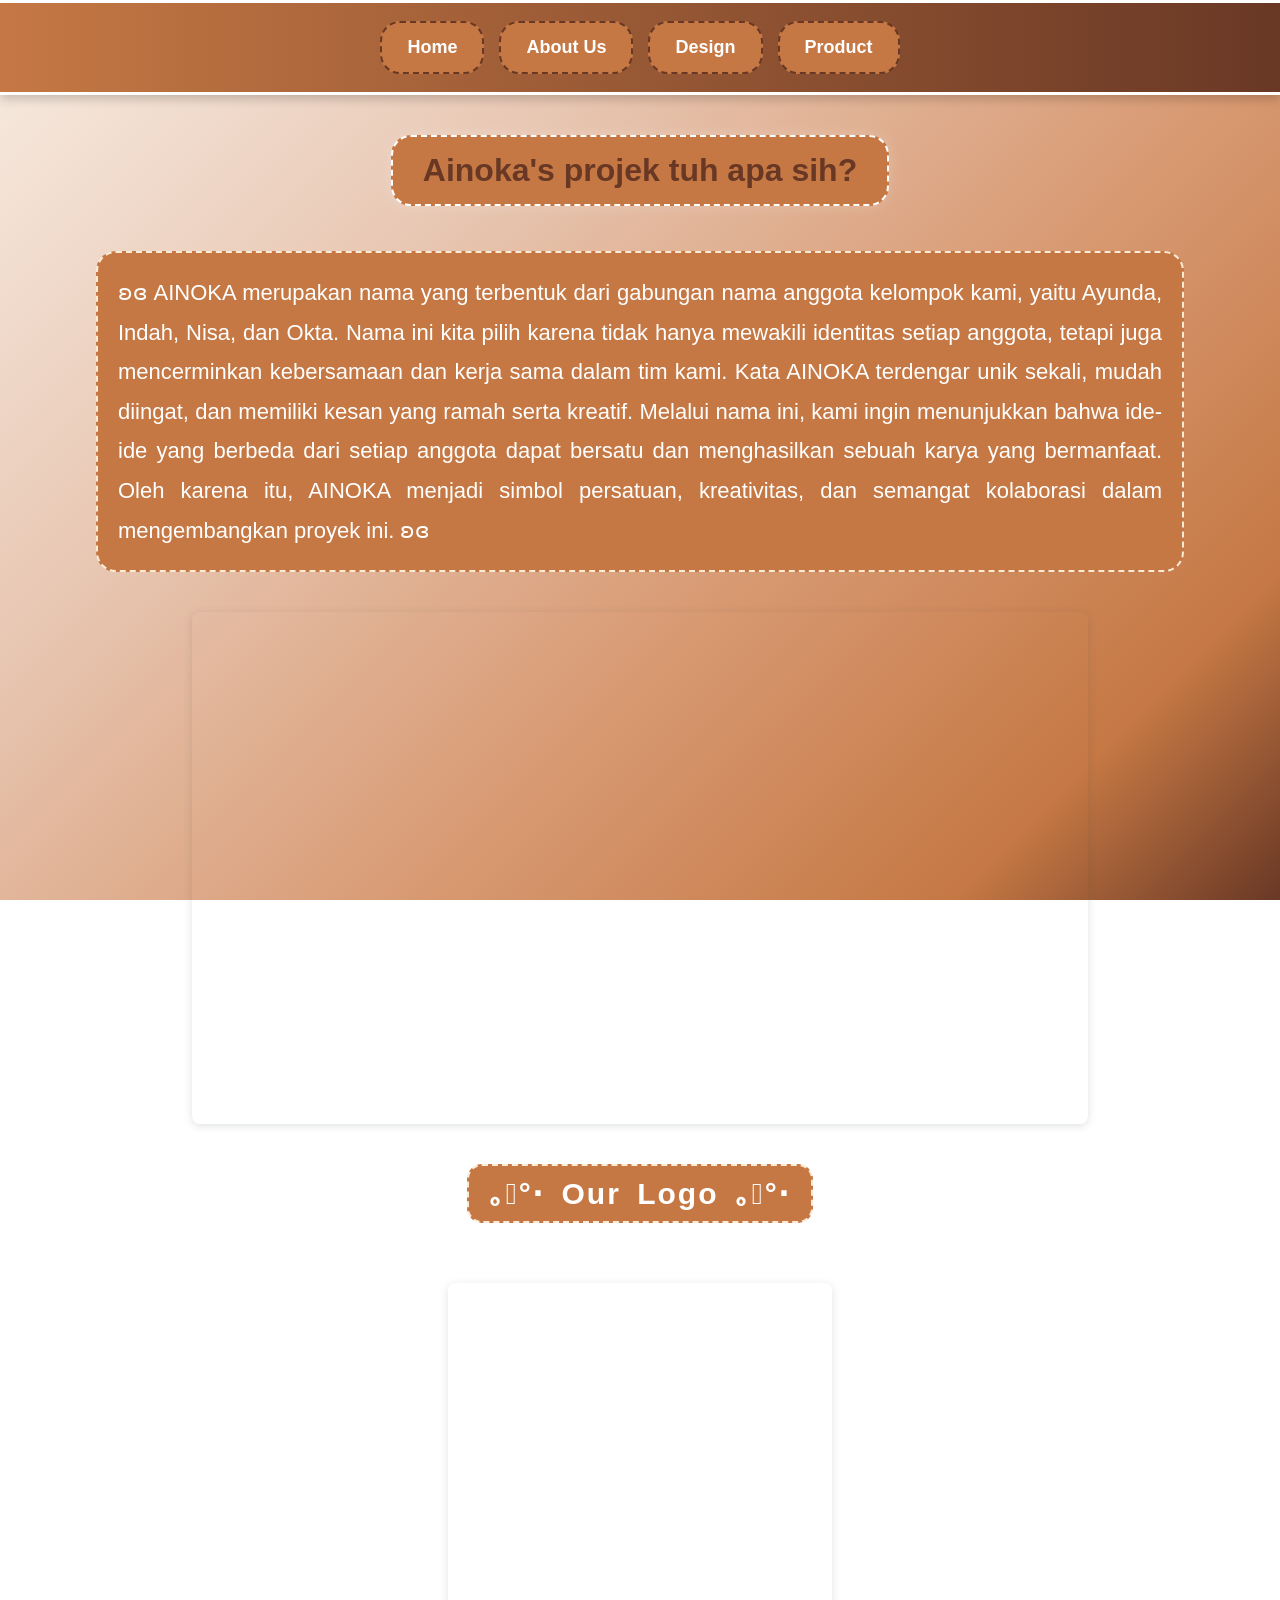
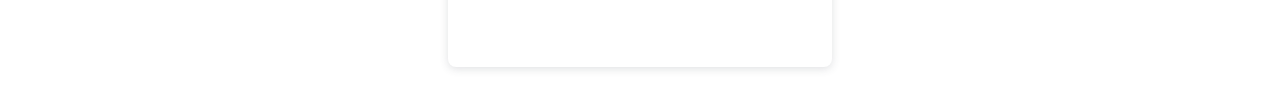
<file: About.html>
<!doctype html>
<html lang="en">
<head>
    <meta charset="utf-8">
    <title>Kelompok 3</title>
    <link rel="stylesheet" href="style.css">
</head>

<body>


    <ul class="menu">
        <li><a href="index.html">Home</a></li>
        <li><a href="About.html">About Us</a></li>
        <li><a href="Design.html">Design</a></li>
        <li><a href="Product.html">Product</a></li>
    </ul>

  <div class="kotak">
     <h1>Ainoka's projek tuh apa sih?</h1>
<p> ʚɞ AINOKA merupakan nama yang terbentuk dari gabungan nama anggota kelompok kami, yaitu Ayunda, Indah, Nisa, dan Okta. Nama ini kita pilih  karena tidak hanya mewakili identitas setiap anggota, tetapi juga mencerminkan kebersamaan dan kerja sama dalam tim kami. Kata AINOKA terdengar unik sekali, mudah diingat, dan memiliki kesan yang ramah serta kreatif. Melalui nama ini, kami ingin menunjukkan bahwa ide-ide yang berbeda dari setiap anggota dapat bersatu dan menghasilkan sebuah karya yang bermanfaat. Oleh karena itu, AINOKA menjadi simbol persatuan, kreativitas, dan semangat kolaborasi dalam mengembangkan proyek ini. ʚɞ </p>
     </div>

     
  <div style="position: relative; width: 70%; height: 0; padding-top: 40%; margin: auto;
 padding-bottom: 0; box-shadow: 0 2px 8px 0 rgba(63,69,81,0.16); margin-top: 1.6em; margin-bottom: 0.9em; overflow: hidden;
 border-radius: 8px; will-change: transform;">
  <iframe loading="lazy" style="position: absolute; width: 100%; height: 100%; top: 0; left: 0; border: none; padding: 0;margin: 0;"
    src="https://www.canva.com/design/DAHIDNaTWyg/f3yF-zd5jeucvDWAYSYjlQ/view?embed" allowfullscreen="allowfullscreen" allow="fullscreen">
  </iframe>
</div>

    
  <div class="kotak">
     <h2> ｡𖦹°‧ Our Logo ｡𖦹°‧ </h2>
  </div>

  <div style="position: relative; width: 30%; height: 0; padding-top: 30%; margin: 30px auto;
 padding-bottom: 0; box-shadow: 0 2px 8px 0 rgba(63,69,81,0.16); overflow: hidden;
 border-radius: 8px; will-change: transform;">
  <iframe loading="lazy" style="position: absolute; width: 100%; height: 100%; top: 0; left: 0; border: none; padding: 0; margin: 0;"
    src="https://www.canva.com/design/DAHLsCRFp1U/4NxFPCDzt_XZGMJnHY6cPA/view?embed"
    allowfullscreen="allowfullscreen" allow="fullscreen">
  </iframe>
</div>
</file>
<file: style.css>
/* RESET */
*{
    margin: 0;
    padding: 0;
    box-sizing: border-box;
}

/* BACKGROUND */
html{
    min-height: 100%;
    background: linear-gradient(
        135deg,
        #f8ede3 0%,
        #e8c7b3 30%,
        #d89a73 60%,
        #c57844 85%,
        #693825 100%
    );
    background-attachment: fixed;
}

body{
    min-height: 100vh;
    overflow-x: hidden;
    font-family: Arial, Helvetica, sans-serif;
}

/* MENU */
.menu{
    background: linear-gradient(to right, #c57844, #693825);
    list-style: none;
    padding: 18px;
    display: flex;
    justify-content: center;
    gap: 15px;
    border-top: 3px solid white;
    border-bottom: 3px solid white;
    box-shadow: 0 4px 10px rgba(0,0,0,0.2);

    position: relative;
    z-index: 999;
}

.menu li{
    list-style: none;
}

.menu li a{
    display: block;
    padding: 14px 25px;
    border-radius: 20px;
    background-color: #c57844;
    border: 2px dashed #693825;
    color: white;
    text-decoration: none;
    font-size: 18px;
    font-weight: bold;
    transition: 0.3s;
}

.menu li a:hover{
    transform: scale(1.08);
    letter-spacing: 2px;
    text-shadow: 0 0 10px white;
}

/* CANVA */
.iframe-container{
    width: 700px;
    height: 400px;
    margin: 30px auto;
    border-radius: 15px;
    overflow: hidden;
    box-shadow: 0 4px 15px rgba(0,0,0,0.25);
    border: 3px solid rgba(255,255,255,0.5);
}

.iframe-container iframe{
    width: 100%;
    height: 100%;
    border: none;
    display: block;
}

/* MARQUEE */
.marquee-text{
    background: linear-gradient(to right, #c57844, #693825);
    color: rgb(240, 196, 140);
    padding: 12px;
    font-weight: bold;
    font-size: 14px;
    letter-spacing: 1px;
    border-top: 3px solid white;
    border-bottom: 3px solid white;
}

/* KONTEN */
.kotak{
    width: 85%;
    margin: 40px auto;
    text-align: center;
}

h1{
    margin-bottom: 25px;
    padding: 15px 30px;
    display: inline-block;
    background: #c57844;
    border: 2px dashed white;
    border-radius: 20px;
    color: #693825;
    font-size: 32px;
    box-shadow: 0 0 15px rgba(255,255,255,0.2);
}

h2{
    display: inline-block;
    margin-bottom: 20px;
    padding: 10px 20px;
    border: 2px dashed antiquewhite;
    border-radius: 15px;
    background-color: #c57844;
    color: white;
    letter-spacing: 2px;
    word-spacing: 6px;
    font-size: 30px;
}

p{
    margin-top: 20px;
    padding: 20px;
    border: 2px dashed antiquewhite;
    border-radius: 20px;
    background-color: #c57844;
    color: white;
    font-size: 22px;
    line-height: 1.8;
    text-align: justify;
}

p a:hover{
    text-decoration: underline;
}

/* RESPONSIVE */
@media (max-width: 768px){

    .menu{
        flex-direction: column;
        align-items: center;
    }

    .menu li{
        width: 100%;
    }

    .menu li a{
        width: 100%;
        text-align: center;
    }

    .iframe-container{
        width: 95%;
        height: 300px;
    }

    h1{
        font-size: 24px;
    }

    h2{
        font-size: 22px;
    }

    p{
        font-size: 18px;
    }
}

/* Product Javascript */
.pilihan-container {
    display: flex;
    justify-content: center;
    gap: 40px;
    margin-top: 80px;
    flex-wrap: wrap;
}

.card-kopi{
    width: 320px;
    padding: 35px;

    margin: 80px auto; 

    text-align: center;
    border: 3px solid #d89a73;
    border-radius: 25px;

    background: rgba(139, 69, 19, 0.4);
    backdrop-filter: blur(8px);

    color: white;
    cursor: pointer;
    transition: all 0.4s ease;

    position: relative;
    overflow: hidden;

    box-shadow:
        0 8px 20px rgba(0,0,0,0.25),
        0 0 15px rgba(216,154,115,0.3);
}

/* Ikon kopi otomatis */
.card-kopi::before{
    content: "☕";
    display: block;
    font-size: 60px;
    margin-bottom: 15px;
    animation: floatCoffee 3s ease-in-out infinite;
}

/* Efek cahaya */
.card-kopi::after{
    content: "";
    position: absolute;
    top: -100%;
    left: -50%;
    width: 60%;
    height: 250%;
    background: rgba(255,255,255,0.15);
    transform: rotate(25deg);
    transition: 0.6s;
}

.card-kopi:hover::after{
    left: 130%;
}

.card-kopi h1{
    color: #ffe0b2;
    margin-bottom: 15px;
    font-size: 28px;
    background: none;
    border: none;
    box-shadow: none;
    padding: 0;
}

.card-kopi p{
    margin-top: 0;
    background: none;
    border: none;
    padding: 0;
    color: white;
    text-align: center;
    font-size: 18px;
    line-height: 1.6;
}

.card-kopi:hover{
    transform: translateY(-12px) scale(1.03);

    box-shadow:
        0 15px 35px rgba(0,0,0,0.35),
        0 0 30px rgba(216,154,115,0.8);
}

/* Animasi kopi mengambang */
@keyframes floatCoffee{
    0%{
        transform: translateY(0);
    }
    50%{
        transform: translateY(-8px);
    }
    100%{
        transform: translateY(0);
    }
}

.hasil-kopi{
    width: 700px;
    max-width: 90%;

    margin: 40px auto;

    padding: 25px;

    background: rgba(255,255,255,0.15);
    backdrop-filter: blur(10px);

    border: 2px solid rgba(255,255,255,0.3);
    border-radius: 20px;

    color: white;

    box-shadow: 0 10px 25px rgba(0,0,0,0.3);

    animation: muncul 0.5s ease;
}

.hasil-kopi h2{
    margin-bottom: 20px;
    text-align: center;
}

#isi-hasil{
    line-height: 1.8;
    font-size: 18px;
}

@keyframes muncul{
    from{
        opacity: 0;
        transform: translateY(20px);
    }

    to{
        opacity: 1;
        transform: translateY(0);
    }
}
</file>
